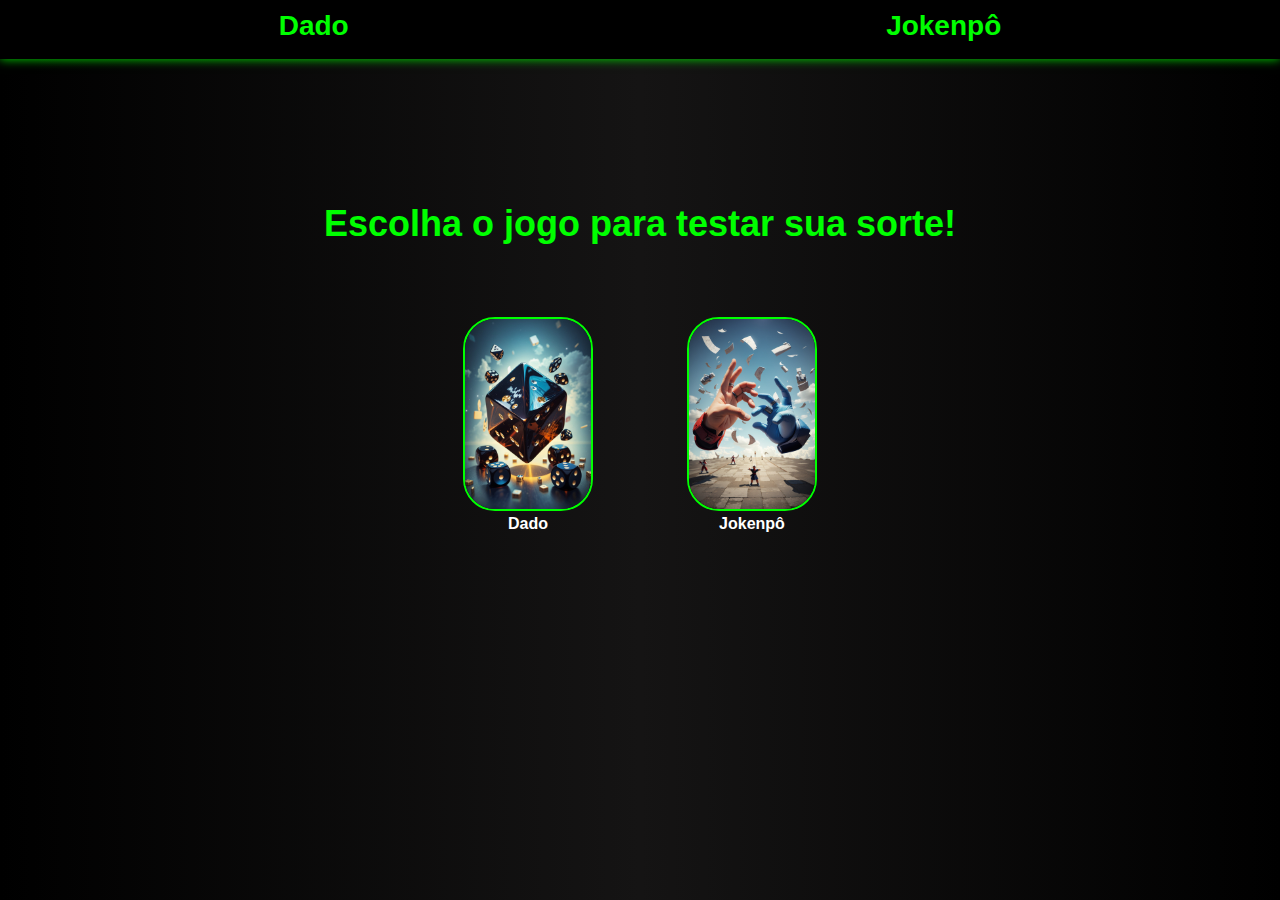
<file: index.html>
<!DOCTYPE html>
<html lang="en">
  <head>
    <meta charset="UTF-8" />
    <meta name="viewport" content="width=device-width, initial-scale=1.0" />
    <link rel="stylesheet" href="styles.css" />
    <link rel="icon" href="assets/FOUR_LEAF_CLOVER_1.jpg" />
    <title>Sua Sorte</title>
  </head>
  <body>
    <header>
      <nav>
        <a id="link-off" href="index.html"> &#129044;</a>
        <a href="dado.html">Dado</a>
        <a href="jokenpo.html">Jokenpô</a>
      </nav>
    </header>
    <main>
      <h1>Escolha o jogo para testar sua sorte!</h1>
      <div id="main-game-container">
        <div class="game-container">
           <a href="dado.html">
            <img class="img-game-container" src="assets/diveIMG.jpg" alt="" />
            <p>Dado</p>
           </a>
          </div>
          <div class="game-container">
            <a href="jokenpo.html"><img class="img-game-container" src="assets/jokenpoIMG.jpg" alt="" />
                <p>Jokenpô</p></a>
            
          </div>
      </div>
    </main>
  </body>
</html>
</file>
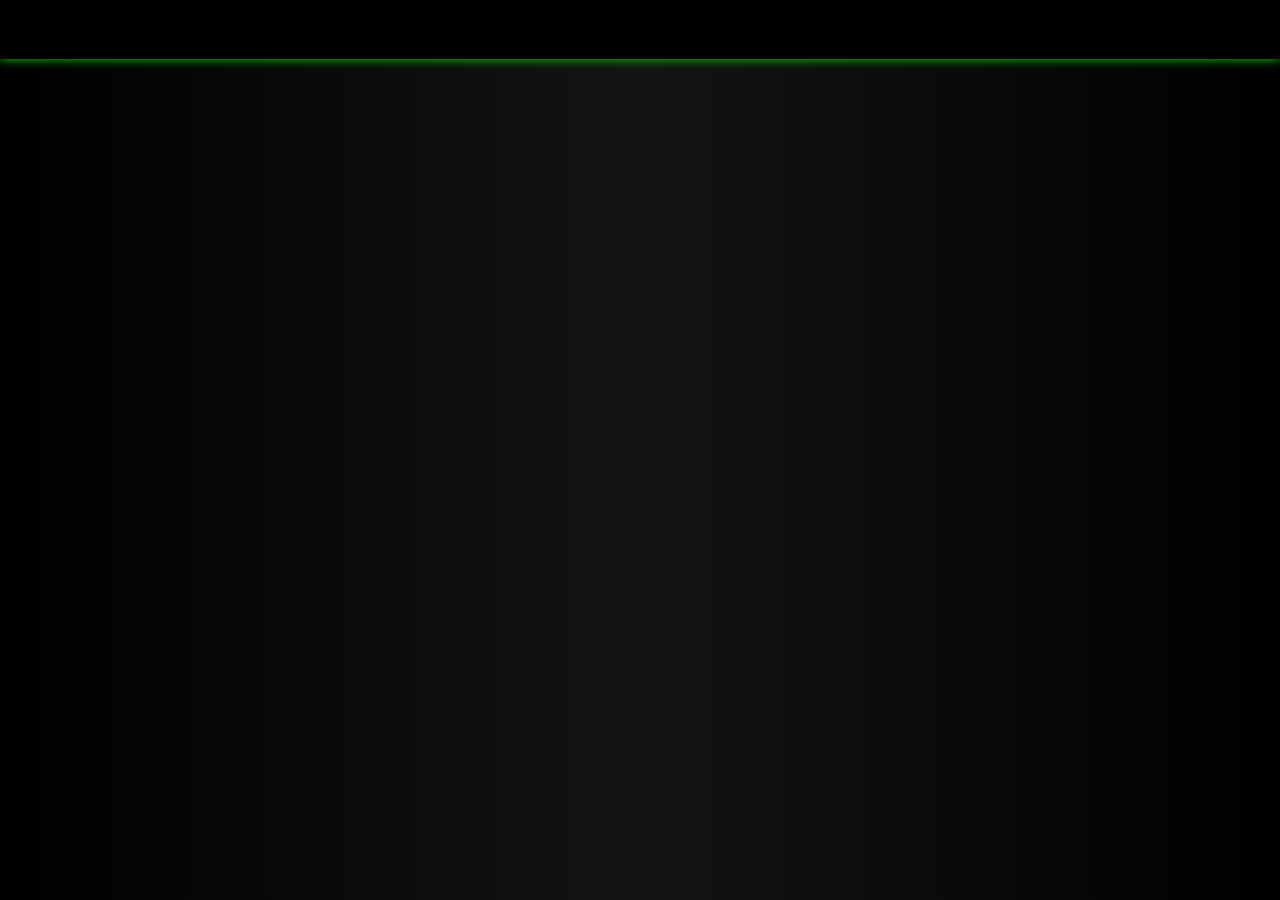
<file: dado.html>
<!DOCTYPE html>
<html lang="en">
  <head>
    <meta charset="UTF-8" />
    <meta name="viewport" content="width=device-width, initial-scale=1.0" />
    <link rel="stylesheet" href="styles.css" />
    <link rel="icon" href="assets/FOUR_LEAF_CLOVER_1.jpg" />
    <link
    rel="stylesheet"
    href="https://use.fontawesome.com/releases/v5.3.1/css/all.css"
    integrity="sha384-mzrmE5qonljUremFsqc01SB46JvROS7bZs3IO2EmfFsd15uHvIt+Y8vEf7N7fWAU"
    crossorigin="anonymous"
  />
    <title>Dado</title>
  </head>
  <body>
    <header>
      <nav>
        <a href="index.html"
          ><i id="back" class="fa fa-arrow-circle-left" aria-hidden="true"></i
        ></a>
      </nav>
    </header>
   
  </body>
</html>
</file>
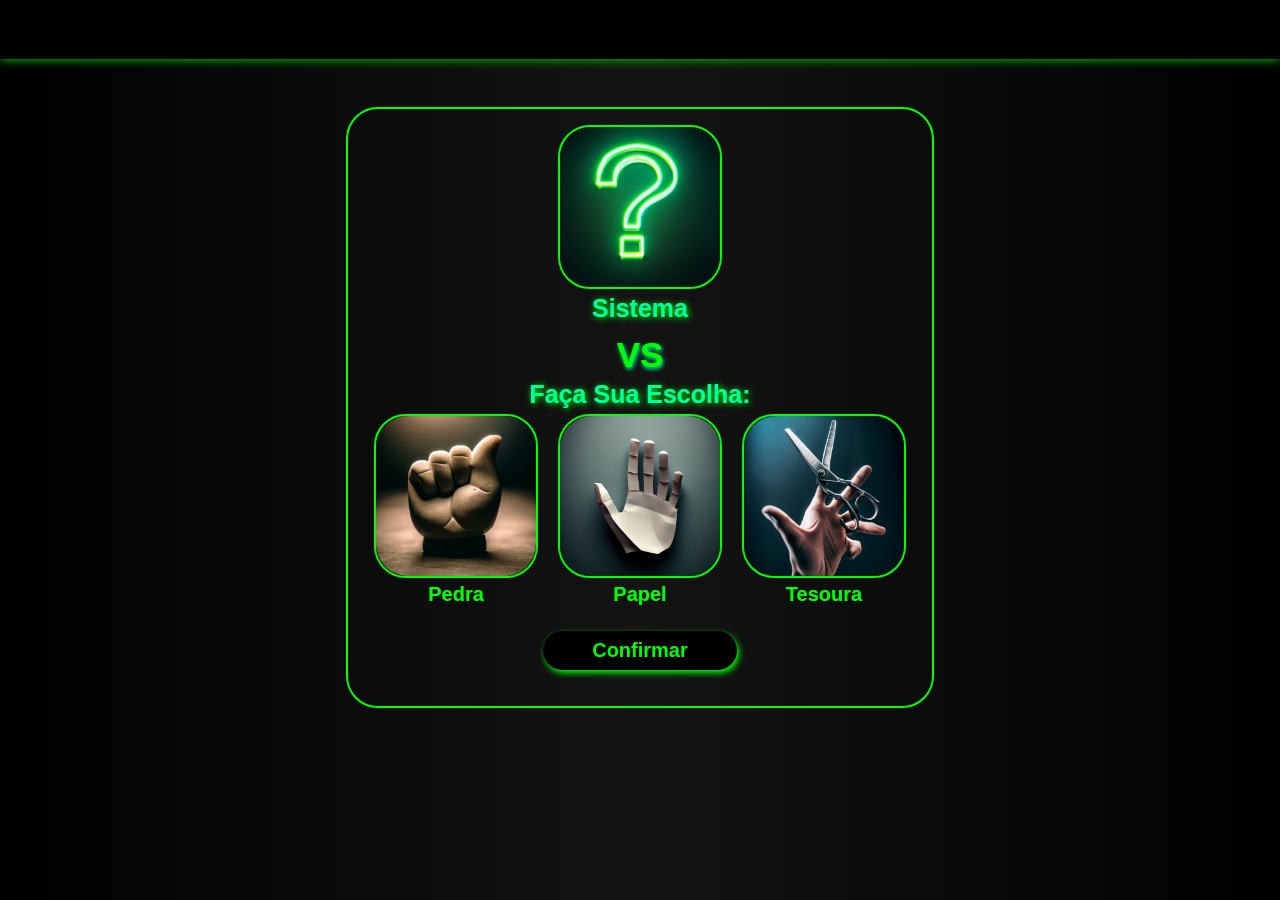
<file: jokenpo.html>
<!DOCTYPE html>
<html lang="en">
  <head>
    <meta charset="UTF-8" />
    <meta name="viewport" content="width=device-width, initial-scale=1.0" />
    <link rel="stylesheet" href="styles.css" />
    <link rel="icon" href="assets/FOUR_LEAF_CLOVER_1.jpg" />
    <link
      rel="stylesheet"
      href="https://use.fontawesome.com/releases/v5.3.1/css/all.css"
      integrity="sha384-mzrmE5qonljUremFsqc01SB46JvROS7bZs3IO2EmfFsd15uHvIt+Y8vEf7N7fWAU"
      crossorigin="anonymous"
    />
  
    <title>Jokenpô</title>
  </head>

  <body>
    <header>
      <nav>
        <a href="index.html"
          ><i id="back" class="fa fa-arrow-circle-left" aria-hidden="true"></i
        ></a>
      </nav>
    </header>
    <main class="main-game">
      <div id="win-animation" class="animation">
        <h1 class="h1-animation">Você Ganhou</h1>
      </div>
      <div id="lose-animation" class="animation">
        <h1 class="h1-animation">Você Perdeu</h1>
      </div>
      <div id="draw-animation" class="animation">
        <h1 class="h1-animation">Saiu Empate</h1>
      </div>
      <div class="main-game-div">

        <div class="div-escolha-com-nome">
          
          <div class="div-escolha questionMarkDiv">
            <img src="assets/questionMark.jpeg" id="questionMark" alt="" />
          </div>
          <h1 class="nome-da-escolha" id="questionMarkText">Sistema</h1>
        </div>



        <div>
          <h2 id="vs">VS</h2>
        </div>

<h1 class="nome-da-escolha" id="questionMarkText">Faça Sua Escolha:</h1>
        <div id="div-sua-escolha">
          <div class="div-escolha-com-nome">
            <div class="div-escolha" id="option0" onclick="selectOption(0); selectOptionName(0)">
              <img src="assets/stone.jpeg" alt="" />
            </div>
            <h1 class="nome-da-escolha" id="nameOption0">Pedra</h1>
          </div>

          <div class="div-escolha-com-nome">
            <div class="div-escolha" id="option1" onclick="selectOption(1); selectOptionName(1)">
              <img src="assets/paper.jpeg" alt="" />
            </div>
            <h1 class="nome-da-escolha" id="nameOption1">Papel</h1>
          </div>

          <div class="div-escolha-com-nome">
            <div class="div-escolha" id="option2" onclick="selectOption(2); selectOptionName(2)">
              <img src="assets/scissors.jpeg" alt="" />
            </div>
            <h1 class="nome-da-escolha" id="nameOption2">Tesoura</h1>
          </div>
        </div>

        <button id="confirm-button" type="button" onclick="buttonClicked()">
          Confirmar
        </button>
      </div>
    </main>

    <script src="script.js"></script>
  </body>
</html>
</file>
<file: styles.css>
* {
  margin: 0;
}
body {
  background-image: linear-gradient(to right, #000000, #151414, #000000);
  font-family: Arial, sans-serif;
  height: 100vh;
}

h1 {
  color: #fff;
  font-size: 36px;
  margin-top: 4em;
  color: #00ff00;
  margin-bottom: 2em;
}
nav {
  background-color: black;
  padding: 10px;
  height: 39px;
  display: flex;
  justify-content: space-around;
  box-shadow: 0px 0px 10px #01de01;
}
#link-off {
  display: none;
}
nav a {
  color: #00ff00;
  font-size: 28px;
  text-decoration: none;
  font-weight: bold;
}
#back {
  color: #00ff00;
  font-size: 40px;
}

nav a:hover #back {
  color: #00ff9d;
  animation: vibrar 0.7s ease infinite;
}

@keyframes vibrar {
  0% {
    transform: translateX(0);
  }
  25% {
    transform: translateX(-3px);
  }
  50% {
    transform: translateX(3px);
  }
  75% {
    transform: translateX(-3px);
  }
  100% {
    transform: translateX(3spx);
  }
}

main {
  display: flex;
  text-align: center;
  flex-direction: column;
}

#main-game-container {
  display: flex;
  justify-content: center;
}

.game-container {
  width: 14em;
  height: 14em;
}
.game-container a {
  text-decoration: none;
  width: 14em;
  height: 14em;
}

.game-container img {
  height: 85%;
  border-radius: 2em;
  border: #00ff00 2px solid;
}
.game-container img:hover {
  height: 87%;
  border-color: #00ff9d;
}
.game-container p {
  color: #fff;
  font-weight: bold;
}
.game-container p:hover {
  color: #00ff00;
}

.main-game {
  display: flex;
  align-items: center;
}
.main-game .main-game-div {
  padding: 1em;
  margin-top: 3em;
  border-radius: 2em;
  border: #00ff00 2px solid;
  display: flex;
  flex-direction: column;
  align-items: center;
}

.animation {
  margin-top: 3.1em;
  width: 36.5em;
  height: 37.3em;
  position: absolute;
  border-radius: 2em;
  opacity: 0.9;
  transition: opacity 1s ease-in-out;
  display: none;
  justify-content: center;
  text-align: center;
}

#win-animation {
  background-color: #00ff00ca;
}

#lose-animation {
  background-color: #ff0000c4;
}

#draw-animation {
  background-color: #ffff00bb;
}

.h1-animation {
  color: #00ff9d;
  font-size: 50px;
  font-weight: bolder;
  margin-top: 4.2em;
  text-shadow: 1px 3px 5px #000000;
}

.div-escolha {
  display: flex;
  align-items: center;
  justify-content: center;
  width: 10em;
  height: 10em;
  border-radius: 2em;
  border: #00ff00 2px solid;
}

.div-escolha:hover {
  cursor: pointer;
}

.selected {
  border: #00ff9d 3px solid;
}

.selectedName {
  color: #00ff9d;
}

.div-escolha-com-nome {
  padding-left: 10px;
  padding-right: 10px;
  display: flex;
  flex-direction: column;
  align-items: center;
}

.nome-da-escolha {
  margin: 5px;
  font-size: 20px;
}

.main-game-div h2 {
  color: #00ff00;
  font-size: 35px;
  margin-top: 0.2em;
  text-shadow: 1px 2px 4px #00ff9d;
}

#questionMarkText {
  font-size: 25px;
  color: #00ff9d;
  text-shadow: 1px 1px 6px #00ff00;
}

.main-game-div img {
  height: 100%;
  border-radius: 2em;
}
.main-game-div img:hover {
  height: 100%;
  border-radius: 2em;
  
}
button {
  height: 39px;
  width: 35%;
  display: block;
  background: #000000;
  border-radius: 25px;
  margin-top: 20px;
  margin-bottom: 20px;
  cursor: pointer;
  border: none;
  font-weight: bold;
  font-size: 20px;
  color: #00ff00;
  filter: drop-shadow(2px 3px 3px #00ff00);
}

button:hover {
  opacity: 0.5;
}
button:active {
  color: #00ff9d;
  filter: drop-shadow(2px 3px 3px #00ff9d);
}

#div-sua-escolha {
  display: flex;
  justify-content: space-around;
  width: 100%;
}

@media (max-width: 590px) {
  body {
    font-size: 16px;
  }

  h1 {
    font-size: 24px;
    margin-top: 2em;
    margin-bottom: 1em;
  }

  nav {
    height: auto;
    padding: 5px;
  }

  nav a {
    font-size: 20px;
  }

  .main-game-div {
    margin-top: 1em;
  }

  .game-container {
    width: 100px;
    height: 100px;
  }

  .game-container img {
    height: 65%;
  }

  .game-container p {
    font-size: 14px;
  }

  .main-game-div h2 {
    font-size: 24px;
  }

  .div-escolha {
    width: 6em;
    height: 6em;
  }

  .nome-da-escolha {
    font-size: 12px;
  }

  button {
    font-size: 16px;
    margin-top: 10px;
    margin-bottom: 10px;
  }

  .animation {
    width: 24.5em;
    height: 26.6em;
  }

  .h1-animation {
    font-size: 40px;
    margin-top: 3.6em;
  }
}

@media (max-width: 400px) {
  body {
    font-size: 14px;
  }

  h1 {
    font-size: 20px;
    margin-top: 1em;
    margin-bottom: 0.5em;
  }

  nav {
    padding: 5px;
  }

  nav a {
    font-size: 16px;
  }

  .main-game-div {
    margin-top: 0.5em;
  }

  .game-container {
    width: 80px;
    height: 80px;
  }

  .game-container img {
    height: 50%;
  }

  .game-container p {
    font-size: 12px;
  }

  .main-game-div h2 {
    font-size: 18px;
  }

  .div-escolha {
    width: 4em;
    height: 4em;
  }

  .nome-da-escolha {
    font-size: 10px;
  }

  button {
    font-size: 14px;
    margin-top: 5px;
    margin-bottom: 5px;
  }

  .animation {
    width: 19em;
    margin-top: 3.1em;
    height: 22.9em;
  }

  .h1-animation {
    font-size: 34px;
    margin-top: 3.1em;
  }
}
</file>
